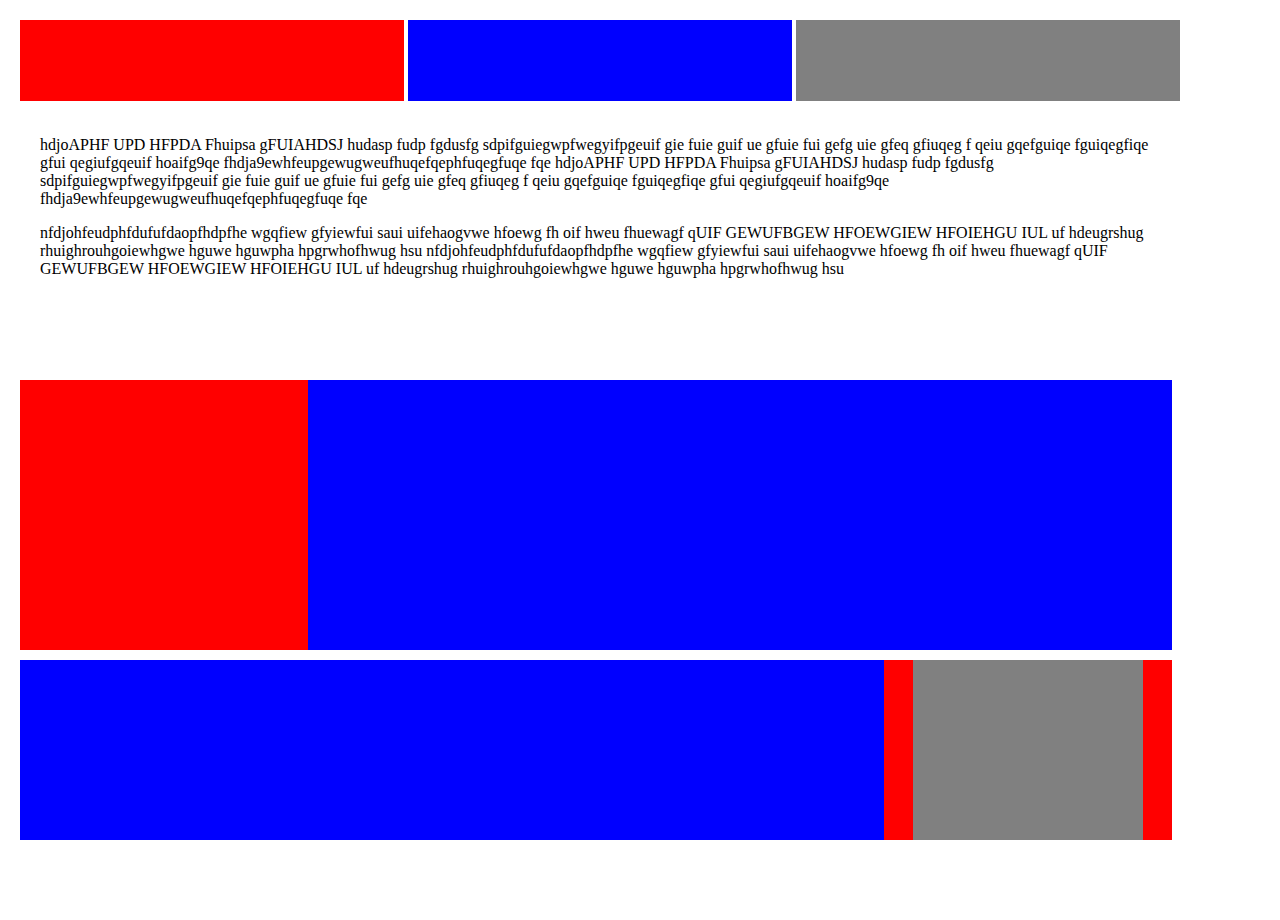
<file: first/index.html>
<!DOCTYPE html>
<html>
	<head>
		<title></title>
		<link rel="stylesheet" href="style.css">
	</head>
		
	<body>
		<header class="header">
			<div class="top red"></div>
			<div class="top blue"></div>
			<div class="top grey"></div>
		</header>

		<div class="body">
			<p>hdjoAPHF UPD HFPDA Fhuipsa gFUIAHDSJ hudasp fudp fgdusfg sdpifguiegwpfwegyifpgeuif gie fuie guif ue gfuie fui gefg uie gfeq gfiuqeg f qeiu gqefguiqe fguiqegfiqe gfui qegiufgqeuif hoaifg9qe fhdja9ewhfeupgewugweufhuqefqephfuqegfuqe fqe
			hdjoAPHF UPD HFPDA Fhuipsa gFUIAHDSJ hudasp fudp fgdusfg sdpifguiegwpfwegyifpgeuif gie fuie guif ue gfuie fui gefg uie gfeq gfiuqeg f qeiu gqefguiqe fguiqegfiqe gfui qegiufgqeuif hoaifg9qe fhdja9ewhfeupgewugweufhuqefqephfuqegfuqe fqe</p>
			<p>nfdjohfeudphfdufufdaopfhdpfhe wgqfiew gfyiewfui saui uifehaogvwe hfoewg fh oif hweu fhuewagf qUIF GEWUFBGEW HFOEWGIEW HFOIEHGU IUL uf hdeugrshug rhuighrouhgoiewhgwe hguwe hguwpha hpgrwhofhwug hsu nfdjohfeudphfdufufdaopfhdpfhe wgqfiew gfyiewfui saui uifehaogvwe hfoewg fh oif hweu fhuewagf qUIF GEWUFBGEW HFOEWGIEW HFOIEHGU IUL uf hdeugrshug rhuighrouhgoiewhgwe hguwe hguwpha hpgrwhofhwug hsu</p>
		</div>

		<div class="low blue">
			<div class=" middleLow red"></div>
		</div>

		<footer class="foot blue">
			<div class="farRight red">
				<div class="inside grey"></div>
			</div>
		</footer>
	</body>
</html>
</file>
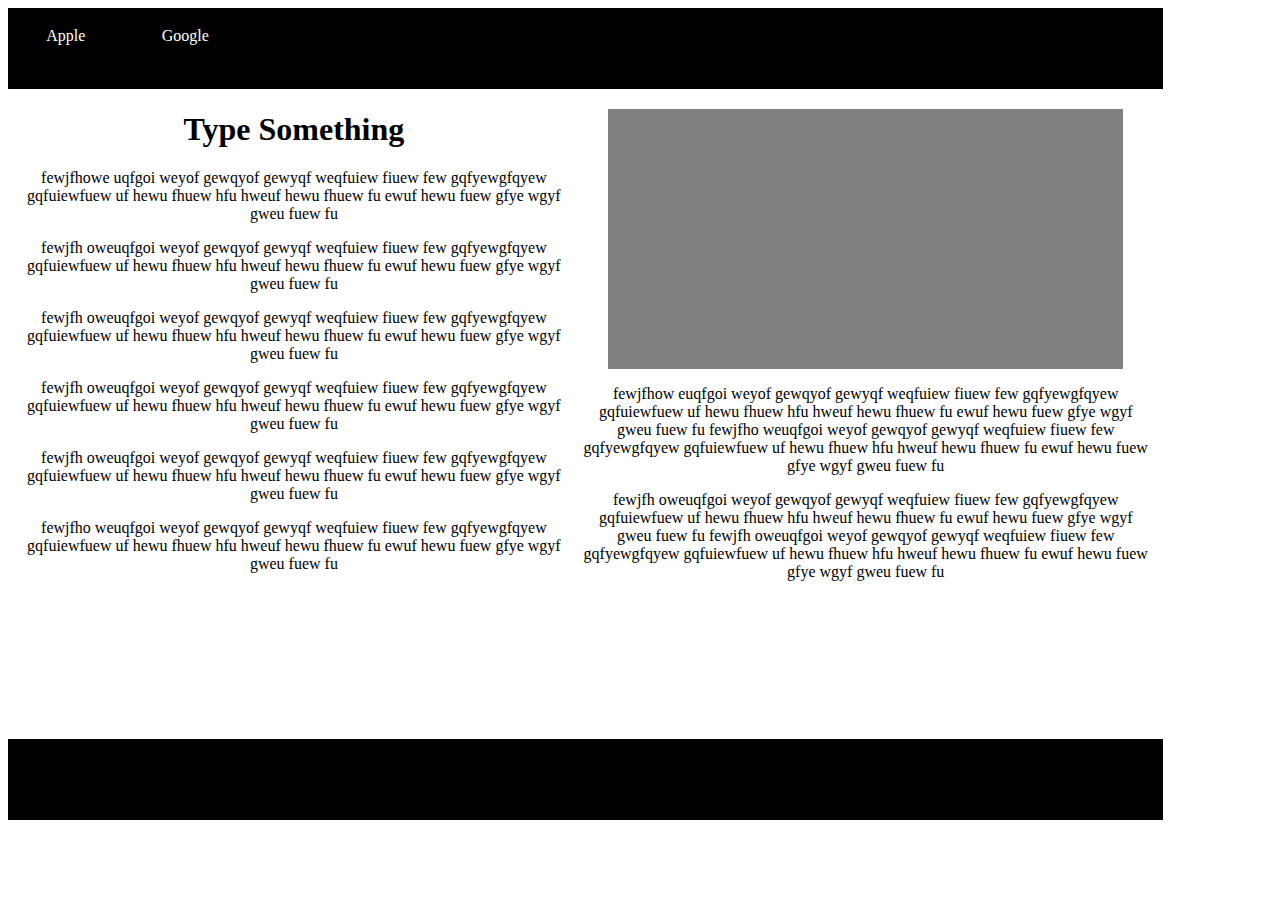
<file: third/index.html>
<!DOCTYPE html>
<html>
	<head>
		<title></title>
		<link rel="stylesheet" href="style.css">
	</head>

	<body>
		<header class="head">
			<div class="link">Apple</div>
			<div class="link">Google</div>
		</header>

		<div class="body">
			<div class="left split">
				<h1>Type Something</h1>
				<p>fewjfhowe uqfgoi weyof gewqyof gewyqf weqfuiew fiuew few gqfyewgfqyew gqfuiewfuew uf hewu fhuew hfu hweuf hewu fhuew fu ewuf hewu fuew gfye wgyf gweu fuew fu</p>
				<p>fewjfh oweuqfgoi weyof gewqyof gewyqf weqfuiew fiuew few gqfyewgfqyew gqfuiewfuew uf hewu fhuew hfu hweuf hewu fhuew fu ewuf hewu fuew gfye wgyf gweu fuew fu</p>
				<p>fewjfh oweuqfgoi weyof gewqyof gewyqf weqfuiew fiuew few gqfyewgfqyew gqfuiewfuew uf hewu fhuew hfu hweuf hewu fhuew fu ewuf hewu fuew gfye wgyf gweu fuew fu</p>
				<p>fewjfh oweuqfgoi weyof gewqyof gewyqf weqfuiew fiuew few gqfyewgfqyew gqfuiewfuew uf hewu fhuew hfu hweuf hewu fhuew fu ewuf hewu fuew gfye wgyf gweu fuew fu</p>
				<p>fewjfh oweuqfgoi weyof gewqyof gewyqf weqfuiew fiuew few gqfyewgfqyew gqfuiewfuew uf hewu fhuew hfu hweuf hewu fhuew fu ewuf hewu fuew gfye wgyf gweu fuew fu</p>
				<p>fewjfho weuqfgoi weyof gewqyof gewyqf weqfuiew fiuew few gqfyewgfqyew gqfuiewfuew uf hewu fhuew hfu hweuf hewu fhuew fu ewuf hewu fuew gfye wgyf gweu fuew fu</p>
			</div>
			<div class="right split">
				<div class="blank"></div>
				<div class="words">
					<p>fewjfhow euqfgoi weyof gewqyof gewyqf weqfuiew fiuew few gqfyewgfqyew gqfuiewfuew uf hewu fhuew hfu hweuf hewu fhuew fu ewuf hewu fuew gfye wgyf gweu fuew fu fewjfho weuqfgoi weyof gewqyof gewyqf weqfuiew fiuew few gqfyewgfqyew gqfuiewfuew uf hewu fhuew hfu hweuf hewu fhuew fu ewuf hewu fuew gfye wgyf gweu fuew fu</p>
					<p>fewjfh oweuqfgoi weyof gewqyof gewyqf weqfuiew fiuew few gqfyewgfqyew gqfuiewfuew uf hewu fhuew hfu hweuf hewu fhuew fu ewuf hewu fuew gfye wgyf gweu fuew fu fewjfh oweuqfgoi weyof gewqyof gewyqf weqfuiew fiuew few gqfyewgfqyew gqfuiewfuew uf hewu fhuew hfu hweuf hewu fhuew fu ewuf hewu fuew gfye wgyf gweu fuew fu</p>
				</div>"
			</div>
		</div>
		
		<footer class="foot"></footer>
	</body>
</html>
</file>
<file: first/style.css>
html, body {
	width: 100%;
	height: 100%;
	margin: 10px;
}

.header {
	width: 100%;
	height: 10%;
}

.top {
	height: 90%;
	width: 30%;
	display: inline-block;
}

.red {
	background: red;
}

.blue {
	background: blue;
}

.grey {
	background: grey;
}

.body {
	height: 30%;
	width: 90%;
	padding: 10px 20px;
	box-sizing: border-box;
}

.low {
	width: 90%;
	height: 30%;
}

.middleLow {
	height: 100%;
	width: 25%;
}

.foot {
	width: 90%;
	height: 20%;
	margin-top: 10px;
}

.farRight {
	float: right;
	width: 25%;
	height: 100%;
}

.inside {
	width: 80%;
	height: 100%;
	margin: 0 auto;
}
</file>
<file: third/style.css>
html, body {
	height: 95%;
	width: 95%;
}

.head {
	height: 10%;
	width: 100%;
	background: black;
}

.link {
	height: 100%;
	width: 10%;
	display: inline-block;
	color: white;
	text-align: center;
	line-height: 55px;
}

.body {
	height: 80%;
	width: 100%;
	background: white;
}

.split {
	width: 49.5%;
	height: 100%;
	float: left;
}

.left {
	
}

.right {
	
}

.foot {
	height: 10%;
	width: 100%;
	background: black;
}

h1 {
	text-align: center;
}

p {
	text-align: center;
}

.blank {
	height: 40%;
	width: 90%;
	background: grey;
	margin: 0 auto;
	margin-top: 20px;
}

.words {
	height: 60%;
	width: 100%;
}
</file>
